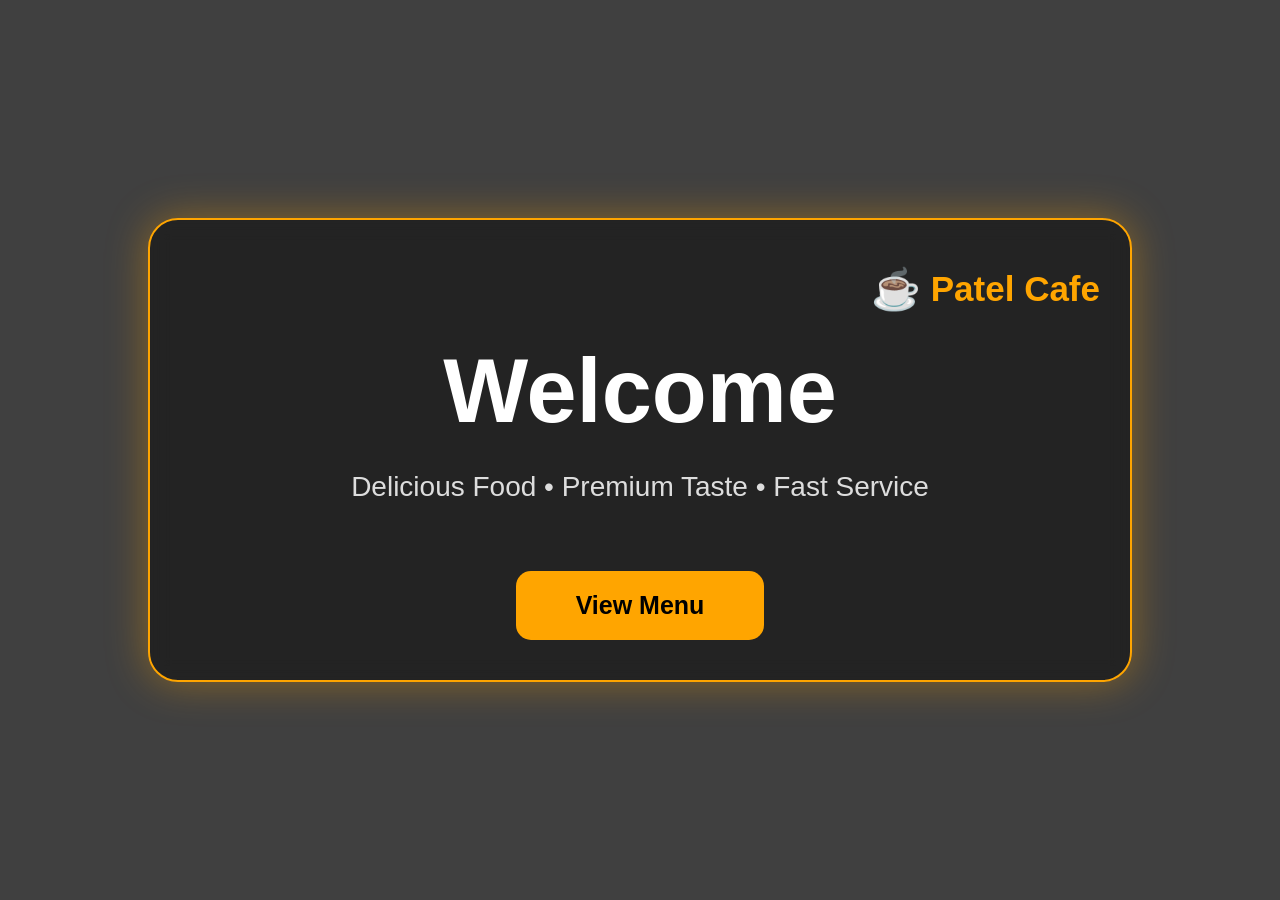
<file: index.html>
<!DOCTYPE html>
<html lang="en">

<head>

  <meta charset="UTF-8">

  <meta name="viewport"
        content="width=device-width, initial-scale=1.0">

  <title>Patel Cafe</title>

  <link rel="stylesheet" href="style.css">

</head>

<body class="home-body">

  <div class="overlay">

    <div class="hero-box">

      <div class="top-right">

        <div class="logo">☕</div>

        <h2>Patel Cafe</h2>

      </div>

      <div class="center-content">

        <h1>Welcome</h1>

        <p>
          Delicious Food • Premium Taste • Fast Service
        </p>

        <a href="menu.html">

          <button class="view-btn">

            View Menu

          </button>

        </a>

      </div>

    </div>

  </div>

</body>

</html>
</file>
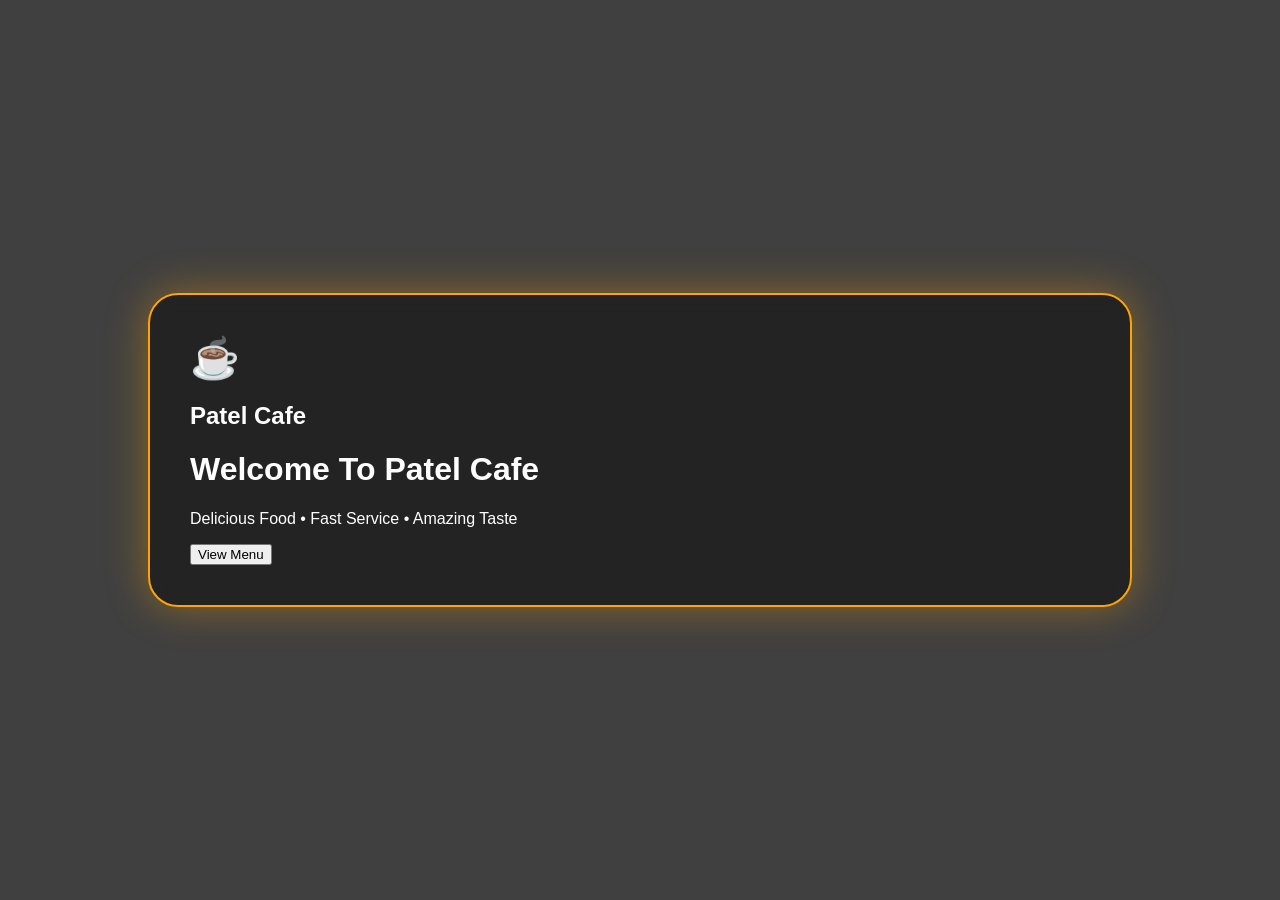
<file: login.html>
<!DOCTYPE html>
<html>

<head>

  <title>Patel Cafe</title>

  <link rel="stylesheet" href="style.css">

</head>

<body class="home-body">

  <div class="overlay">

    <div class="hero-box">

      <div class="top-bar">

        <div class="logo">
          ☕
        </div>

        <h2>Patel Cafe</h2>

      </div>

      <h1 class="welcome">
        Welcome To Patel Cafe
      </h1>

      <p class="subtitle">
        Delicious Food • Fast Service • Amazing Taste
      </p>

      <a href="menu.html">

        <button class="view-menu-btn">
          View Menu
        </button>

      </a>

    </div>

  </div>

</body>

</html>
</file>
<file: style.css>
body{
    margin:0;
    padding:0;
    font-family:Arial,sans-serif;
    color:white;
}

/* HOME PAGE */

.home-body{

    background-image:url('https://images.unsplash.com/photo-1504674900247-0877df9cc836');

    background-size:cover;

    background-position:center;

    height:100vh;
}

.overlay{

    width:100%;
    height:100vh;

    background:rgba(0,0,0,0.75);

    display:flex;

    justify-content:center;

    align-items:center;
}

.hero-box{

    width:90%;

    max-width:900px;

    background:rgba(0,0,0,0.45);

    border:2px solid orange;

    border-radius:30px;

    padding:40px;

    backdrop-filter:blur(10px);

    box-shadow:0 0 40px rgba(255,165,0,0.4);

    position:relative;
}

.top-right{

    position:absolute;

    top:20px;

    right:30px;

    display:flex;

    align-items:center;

    gap:10px;
}

.logo{

    font-size:40px;
}

.top-right h2{

    color:orange;

    font-size:35px;
}

.center-content{

    text-align:center;

    margin-top:80px;
}

.center-content h1{

    font-size:90px;

    margin-bottom:20px;
}

.center-content p{

    font-size:28px;

    color:#ddd;
}

.view-btn{

    margin-top:40px;

    padding:20px 60px;

    font-size:25px;

    border:none;

    border-radius:15px;

    background:orange;

    color:black;

    font-weight:bold;

    cursor:pointer;

    transition:0.3s;
}

.view-btn:hover{

    transform:scale(1.08);

    background:#ff8800;
}

/* MENU PAGE */

.menu-body{

    background:#000;
}

.menu-header{

    text-align:center;

    padding:30px;
}

.menu-header h1{

    color:orange;

    font-size:55px;
}

#menu{

    width:95%;

    margin:auto;

    display:grid;

    grid-template-columns:repeat(auto-fit,minmax(300px,1fr));

    gap:30px;

    padding-bottom:50px;
}

.dish-card{

    background:#111;

    border-radius:25px;

    overflow:hidden;

    box-shadow:0 0 20px rgba(255,165,0,0.2);

    transition:0.3s;
}

.dish-card:hover{

    transform:translateY(-10px);
}

.dish-image{

    width:100%;

    height:250px;

    object-fit:cover;
}

.dish-content{

    padding:20px;

    text-align:center;
}

.dish-content h2{

    font-size:35px;
}

.price{

    color:orange;

    font-size:28px;

    margin-top:10px;
}

.category{

    color:#aaa;

    margin-top:10px;
}

.cart-controls{

    display:flex;

    justify-content:center;

    align-items:center;

    gap:15px;

    margin-top:20px;
}

.cart-controls button{

    width:50px;

    height:50px;

    border:none;

    border-radius:50%;

    background:orange;

    font-size:25px;

    font-weight:bold;

    cursor:pointer;
}

.qty{

    font-size:25px;
}

.cart-box{

    width:90%;

    max-width:700px;

    margin:50px auto;

    background:#111;

    padding:30px;

    border-radius:20px;

    border:2px solid orange;
}

.cart-box h2{

    color:orange;

    text-align:center;
}

#cartItems{

    margin-top:20px;

    font-size:22px;
}

#totalPrice{

    margin-top:20px;

    text-align:center;

    color:orange;

    font-size:32px;
}

.whatsapp-btn{

    width:100%;

    padding:20px;

    margin-top:30px;

    background:#25D366;

    border:none;

    border-radius:15px;

    color:white;

    font-size:24px;

    font-weight:bold;

    cursor:pointer;
}

/* MOBILE */

@media(max-width:768px){

    .center-content h1{

        font-size:55px;
    }

    .center-content p{

        font-size:20px;
    }

    .top-right h2{

        font-size:28px;
    }

    .menu-header h1{

        font-size:40px;
    }
}
</file>
